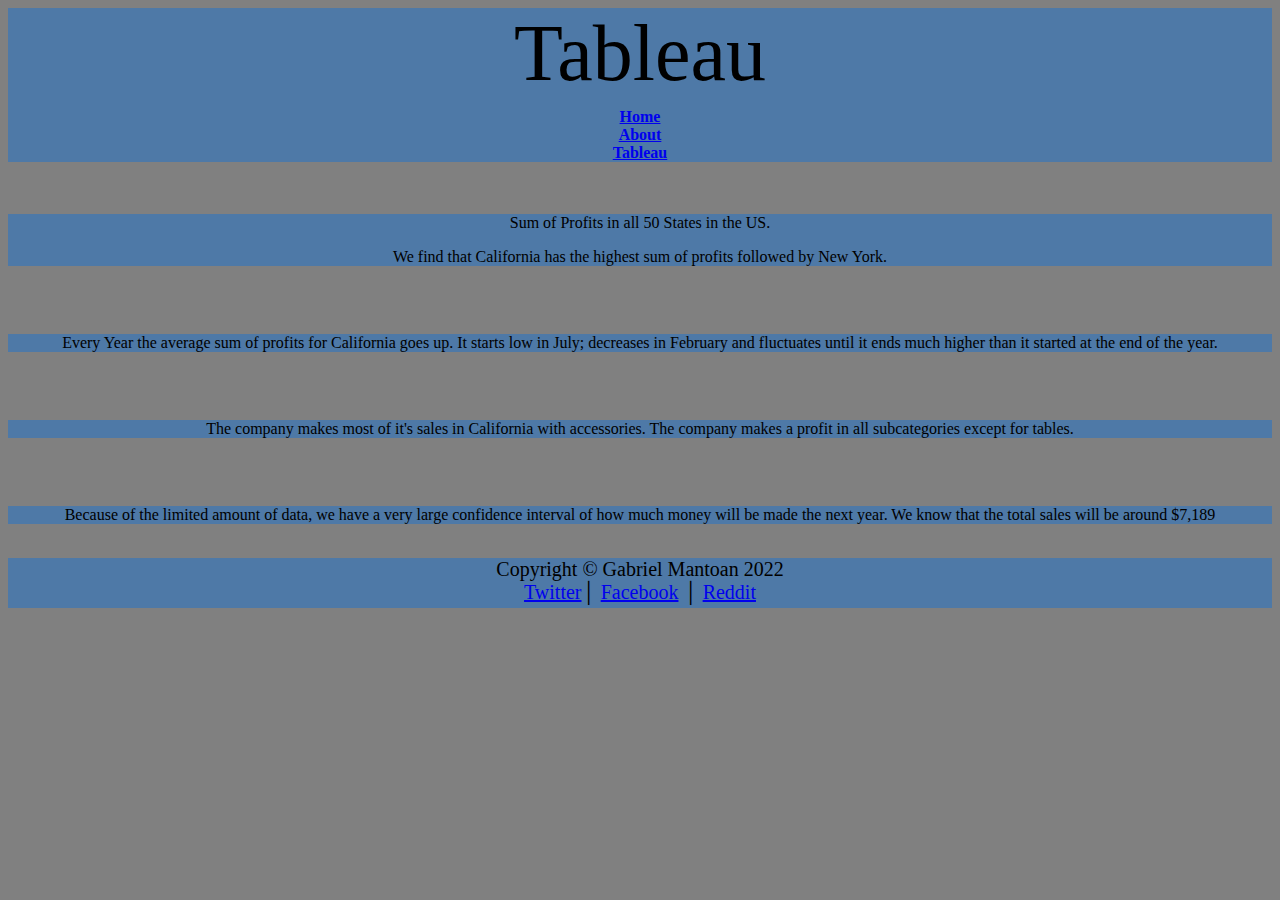
<file: html/tableau.html>
<!-- Gabriel Mantoan 4/13 -->
<!DOCTYPE html>
<html lang="en">
    <!-- Navigation -->
    <title>Tableau</title>
<div class="header" id="bgcolor">Tableau </div>
    <div id="bgcolor" class="center"><a href="../index.html"> <b>Home</b></a>
    <br>
    <a href="about.html"><b>About</b></a>
    <br>
    <a href="tableau.html"><b>Tableau</b></a>
    </div>
<!-- My Style Sheet -->
<link rel="stylesheet" href="../css/mystyles.css">
    <br>
<body style="background-color:grey;">
    <div class='tableauPlaceholder' id='viz1649912954139' style='position: relative'><noscript><a href='#'><img alt='Sheet 1 ' src='https:&#47;&#47;public.tableau.com&#47;static&#47;images&#47;IS&#47;IS201Finalproject-1&#47;Sheet1&#47;1_rss.png' style='border: none' /></a></noscript><object class='tableauViz'  style='display:none;'><param name='host_url' value='https%3A%2F%2Fpublic.tableau.com%2F' /> <param name='embed_code_version' value='3' /> <param name='site_root' value='' /><param name='name' value='IS201Finalproject-1&#47;Sheet1' /><param name='tabs' value='no' /><param name='toolbar' value='yes' /><param name='static_image' value='https:&#47;&#47;public.tableau.com&#47;static&#47;images&#47;IS&#47;IS201Finalproject-1&#47;Sheet1&#47;1.png' /> <param name='animate_transition' value='yes' /><param name='display_static_image' value='yes' /><param name='display_spinner' value='yes' /><param name='display_overlay' value='yes' /><param name='display_count' value='yes' /><param name='language' value='en-US' /></object></div><script type='text/javascript'>var divElement = document.getElementById('viz1649912954139');var vizElement = divElement.getElementsByTagName('object')[0];vizElement.style.width='100%';vizElement.style.height=(divElement.offsetWidth*0.75)+'px';var scriptElement = document.createElement('script'); scriptElement.src = 'https://public.tableau.com/javascripts/api/viz_v1.js';vizElement.parentNode.insertBefore(scriptElement, vizElement);</script>
        <br>
            <div class= "tabblue"><p id="center-align">Sum of Profits in all 50 States in the US.</p>
                <p id="center-align" >We find that California has the highest sum of profits followed by New York.</p></div>
        <br>
    <div class='tableauPlaceholder' id='viz1649913493951' style='position: relative'><noscript><a href='#'><img alt='Sheet 2 ' src='https:&#47;&#47;public.tableau.com&#47;static&#47;images&#47;IS&#47;IS201Finalproject-2&#47;Sheet2&#47;1_rss.png' style='border: none' /></a></noscript><object class='tableauViz'  style='display:none;'><param name='host_url' value='https%3A%2F%2Fpublic.tableau.com%2F' /> <param name='embed_code_version' value='3' /> <param name='site_root' value='' /><param name='name' value='IS201Finalproject-2&#47;Sheet2' /><param name='tabs' value='no' /><param name='toolbar' value='yes' /><param name='static_image' value='https:&#47;&#47;public.tableau.com&#47;static&#47;images&#47;IS&#47;IS201Finalproject-2&#47;Sheet2&#47;1.png' /> <param name='animate_transition' value='yes' /><param name='display_static_image' value='yes' /><param name='display_spinner' value='yes' /><param name='display_overlay' value='yes' /><param name='display_count' value='yes' /><param name='language' value='en-US' /><param name='filter' value='publish=yes' /></object></div>                <script type='text/javascript'>                    var divElement = document.getElementById('viz1649913493951');                    var vizElement = divElement.getElementsByTagName('object')[0];                    vizElement.style.width='100%';vizElement.style.height=(divElement.offsetWidth*0.75)+'px';                    var scriptElement = document.createElement('script');                    scriptElement.src = 'https://public.tableau.com/javascripts/api/viz_v1.js';                    vizElement.parentNode.insertBefore(scriptElement, vizElement);                </script>
        <br>
            <p class= "tabblue" id="center-align">Every Year the average sum of profits for California goes up. It starts low in July; decreases in February and fluctuates until it ends much higher than it started at the end of the year.</p>
        <br>
    <div class='tableauPlaceholder' id='viz1649913539079' style='position: relative'><noscript><a href='#'><img alt='Sheet 3 ' src='https:&#47;&#47;public.tableau.com&#47;static&#47;images&#47;IS&#47;IS201Finalproject-3&#47;Sheet3&#47;1_rss.png' style='border: none' /></a></noscript><object class='tableauViz'  style='display:none;'><param name='host_url' value='https%3A%2F%2Fpublic.tableau.com%2F' /> <param name='embed_code_version' value='3' /> <param name='site_root' value='' /><param name='name' value='IS201Finalproject-3&#47;Sheet3' /><param name='tabs' value='no' /><param name='toolbar' value='yes' /><param name='static_image' value='https:&#47;&#47;public.tableau.com&#47;static&#47;images&#47;IS&#47;IS201Finalproject-3&#47;Sheet3&#47;1.png' /> <param name='animate_transition' value='yes' /><param name='display_static_image' value='yes' /><param name='display_spinner' value='yes' /><param name='display_overlay' value='yes' /><param name='display_count' value='yes' /><param name='language' value='en-US' /></object></div>                <script type='text/javascript'>                    var divElement = document.getElementById('viz1649913539079');                    var vizElement = divElement.getElementsByTagName('object')[0];                    vizElement.style.width='100%';vizElement.style.height=(divElement.offsetWidth*0.75)+'px';                    var scriptElement = document.createElement('script');                    scriptElement.src = 'https://public.tableau.com/javascripts/api/viz_v1.js';                    vizElement.parentNode.insertBefore(scriptElement, vizElement);                </script>
        <br>
            <p class= "tabblue" id="center-align">The company makes most of it's sales in California with accessories. The company makes a profit in all subcategories except for tables.</p>
        <br>
    <div class='tableauPlaceholder' id='viz1649913569176' style='position: relative'><noscript><a href='#'><img alt='Sheet 4 ' src='https:&#47;&#47;public.tableau.com&#47;static&#47;images&#47;IS&#47;IS201Finalproject&#47;Sheet4&#47;1_rss.png' style='border: none' /></a></noscript><object class='tableauViz'  style='display:none;'><param name='host_url' value='https%3A%2F%2Fpublic.tableau.com%2F' /> <param name='embed_code_version' value='3' /> <param name='site_root' value='' /><param name='name' value='IS201Finalproject&#47;Sheet4' /><param name='tabs' value='no' /><param name='toolbar' value='yes' /><param name='static_image' value='https:&#47;&#47;public.tableau.com&#47;static&#47;images&#47;IS&#47;IS201Finalproject&#47;Sheet4&#47;1.png' /> <param name='animate_transition' value='yes' /><param name='display_static_image' value='yes' /><param name='display_spinner' value='yes' /><param name='display_overlay' value='yes' /><param name='display_count' value='yes' /><param name='language' value='en-US' /></object></div>                <script type='text/javascript'>                    var divElement = document.getElementById('viz1649913569176');                    var vizElement = divElement.getElementsByTagName('object')[0];                    vizElement.style.width='100%';vizElement.style.height=(divElement.offsetWidth*0.75)+'px';                    var scriptElement = document.createElement('script');                    scriptElement.src = 'https://public.tableau.com/javascripts/api/viz_v1.js';                    vizElement.parentNode.insertBefore(scriptElement, vizElement);                </script>
    <br>
        <p class= "tabblue" id="center-align">Because of the limited amount of data, we have a very large confidence interval of how much money will be made the next year. We know that the total sales will be around $7,189  </p>
    <br>
</body>
<!-- Footer -->

<div id="center-align" class="footer">Copyright &copy; Gabriel Mantoan 2022
    <br>
    <a href="https://twitter.com/GabrielDMantoan"> Twitter</a>│
    <a href="https://www.facebook.com/profile.php?id=100011346895384">Facebook</a> │
    <a href="https://www.reddit.com/user/CaptainMudkip7">Reddit</a>
</div>
</html>
</file>
<file: css/mystyles.css>
/* my style sheet */
.navbg {
    background-color: maroon;
}
.bgcolor{
    background-color: #455661;
}
.accolor{
    background-color: #7b1414;
}
.txtaccolor {
    color: #7b1414;
}
.black {
    color: #7b1414;
    font-family: Arial, Helvetica, sans-serif;
    font-size: medium;
    text-shadow: 2px 2px 5px  ;
    color: #1d1314;
    ;
}
span{
    color: #1d1314;
    font-family: 'Trebuchet MS', 'Lucida Sans Unicode', 'Lucida Grande', 'Lucida Sans', Arial, sans-serif;
    size: 200px;
    
}
.center {
    text-align: center;
}
.bgcolor2 {
    background-color:#326f7d;
}
 .p {
    font-family: 'Times New Roman', Times, serif;
    size: 100px;
} 
.h2 {  
    font-family: 'Times New Roman', Times, serif;
    size: 200px;

}
.header {
    top: 5px;
    left: 5px;
    right: 5px;
    height: 100px;
    z-index: 2;
    text-align: center;
    font-size: 80px;
}
.common {
    position:absolute;
}
.leftMenu{
    top: 114px;
    left: 5px;
    width: 100px;
    bottom: 64px;

}
#bgcolor{
    background-color: #4e79a7;
}
#bold-black {
    color: black;
    ;
}
.b{
    color: black;
}
#inline {
    display: inline-block;
}
#center-align {
    text-align: center;
}
.p {
    text-align: center;
}
.tabblue {
    background-color:#4e79a7;
}
.center {
    text-align: center;
}
.body {
    background-color: black;
}
.footer {
    bottom: 5px;
    left: 5px;
    right: 5px;
    height: 50px;
    z-index: 2;
    text-align: center;
    font-size: 20px;
    background-color:#4e79a7;
}
#white {
    color: white;

}
</file>
